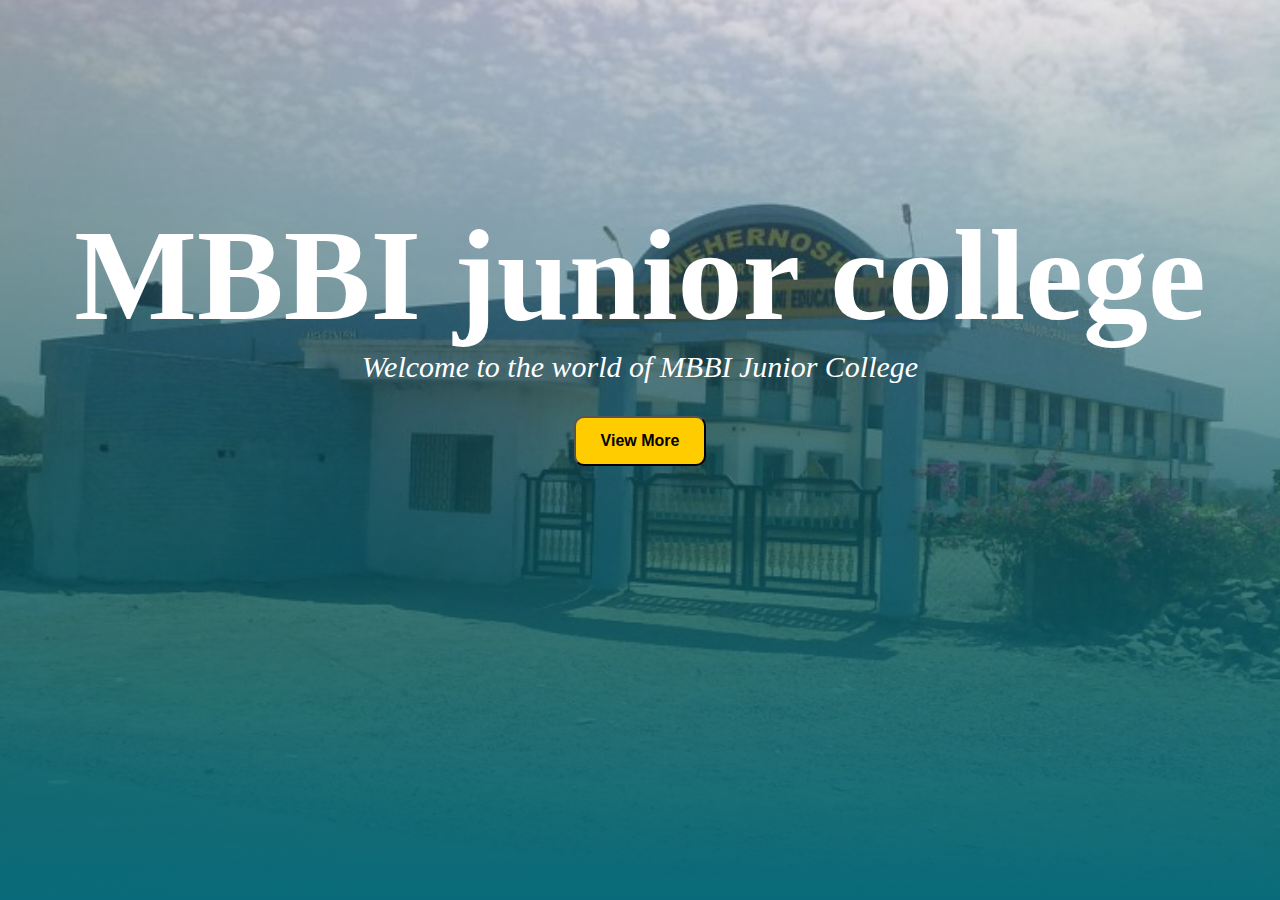
<file: index.html>
<!DOCTYPE html>
<html>
<head>
	<title>MBBI junior college</title>
	<link rel="stylesheet" type="text/css" href="style.css">
</head>
<body>
	<nav></nav>
	<section id="banner">
		<div class="banner-text">
			<h1>MBBI junior college</h1>
			<p>Welcome to the world of MBBI Junior College</p>
				<form method="get" action="page1.html" >
				    <button type="submit" class="btn-home">View More</button>
				</form>
		</div>
	</section>
</body>
</html>
</file>
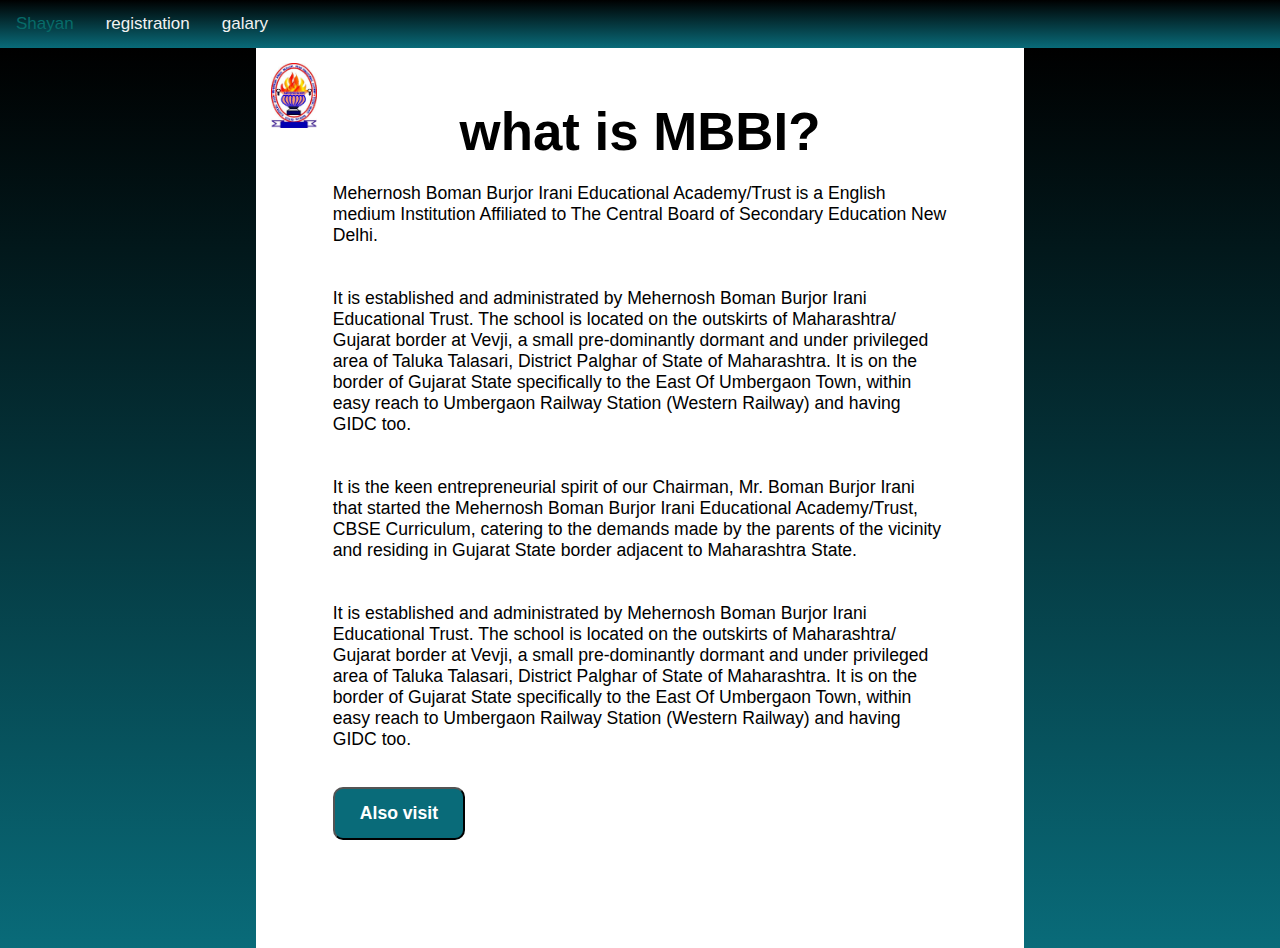
<file: page1.html>
<!DOCTYPE html>
<html>
<head>
	<title></title>
	<link rel="stylesheet" type="text/css" href="style.css">
</head>
<body>
<nav class="topnav" >
  <a href="index.html">Shayan</a>
  <a href="regis.html">registration</a>
  <a href="galary.html">galary</a>
</nav>
	<section id="banner-page2">	<div id="write">
		<a href="index.html">
			<img src="img/logo.jpg" class="logo">
				<div class="page2-para"></a>
		<h1 class="jaduu">what is MBBI? </h1>		<br>	
		<p>
Mehernosh Boman Burjor Irani Educational Academy/Trust is a English medium Institution Affiliated to The Central Board of Secondary Education New Delhi.</p><br><br>

<p>It is established and administrated by Mehernosh Boman Burjor Irani Educational Trust. The school is located on the outskirts of Maharashtra/ Gujarat border at Vevji, a small pre-dominantly dormant and under privileged area of Taluka Talasari, District Palghar of State of Maharashtra. It is on the border of Gujarat State specifically to the East Of Umbergaon Town, within easy reach to Umbergaon Railway Station (Western Railway) and having GIDC too.</p><br><br>

<p>It is the keen entrepreneurial spirit of our Chairman, Mr. Boman Burjor Irani that started the Mehernosh Boman Burjor Irani Educational Academy/Trust, CBSE Curriculum, catering to the demands made by the parents of the vicinity and residing in Gujarat State border adjacent to Maharashtra State.</p><br><br>

<p>It is established and administrated by Mehernosh Boman Burjor Irani Educational Trust. The school is located on the outskirts of Maharashtra/ Gujarat border at Vevji, a small pre-dominantly dormant and under privileged area of Taluka Talasari, District Palghar of State of Maharashtra. It is on the border of Gujarat State specifically to the East Of Umbergaon Town, within easy reach to Umbergaon Railway Station (Western Railway) and having GIDC too.</p><br>
				<form method="get" action="https://bluehatjr.com/" >
				    <button type="submit" class="btn-blue">Also visit</button>
				</form>
	</div>
		
	</div>
	</section>
</body>
</html>
</file>
<file: style.css>
*{
	margin: 0;
	padding: 0;
}

#banner {
	background: linear-gradient(rgba(0,0,0,0.1), #096b79),url(img/full.jpg);
	background-size: cover;
	background-position: center;
	height: 100vh;
}

#banner-page2 {
	background: linear-gradient(rgba(0,0,0,1), #096b79),url(img/full.jpg);
	background-size: cover;
	background-position: center;
	height: 100vh;
	position: static;
	padding-top: 0%;
}
.logo {
	margin-left: 2%;
	margin-top: 2%;
	width: 6%;
	height: 16%
	position: fixed;
}

.banner-text {
	text-align: center;
	color: white;
	padding-top: 200px;
}

.banner-text h1 {
	font-size: 130px;
}

.banner-text p {
	font-size: 30px;
	font-style: italic;
}

.btn-home {
	  background-color: #ffcc00;
	  border-radius: 10px;
	  padding: 14px 25px;
	  text-align: center;
	  text-decoration: none;
	  display: inline-block;
	  cursor: pointer;
	  position: relative;
	  margin-top: 2.5%;
	  font-size: 100%;
	  color: black;
	  font-weight: 650;

}

.btn-home:hover {
	background-color: red;
	cursor: pointer;
}

#write {
	background:  url(img/white.jpg);
	background-size: cover;
	background-position: center;
	height: 100vh;
	margin-left: 20%;	
	margin-right: 20%;
	margin-top: 0%
}

.topnav {
  overflow: hidden;
 background: linear-gradient(rgba(0,0,0,1), #096b79);
    margin: 0;
  font-family: sans-serif;
  width: 100%;
}

.topnav a {
  float: left;
  color: #f2f2f2;
  text-align: center;
  padding: 14px 16px;
  text-decoration: none;
  font-size: 17px;
}

.topnav a:hover {
  color:  #076b69;
}

.topnav a.active {
  background: linear-gradient(rgba(0,0,0,1), #096b79);
  color: white;
}

.page2-para {
	margin-right: 10%;
	margin-left: 10%;
	font-size: 110%;
	font-family: arial;
	font-weight: 500; 

}

.jaduu {
	text-align: center;
	font-size: 300%;
	margin-top: -5%;
}

.btn-blue {
	  background-color: #096b79;
	  border-radius: 10px;
	  padding: 14px 25px;
	  text-align: center;
	  text-decoration: none;
	  display: inline-block;
	  cursor: pointer;
	  position: relative;
	  margin-top: 2.5%;
	  font-size: 100%;
	  color: white;
	  font-weight: 650;
}
</file>
